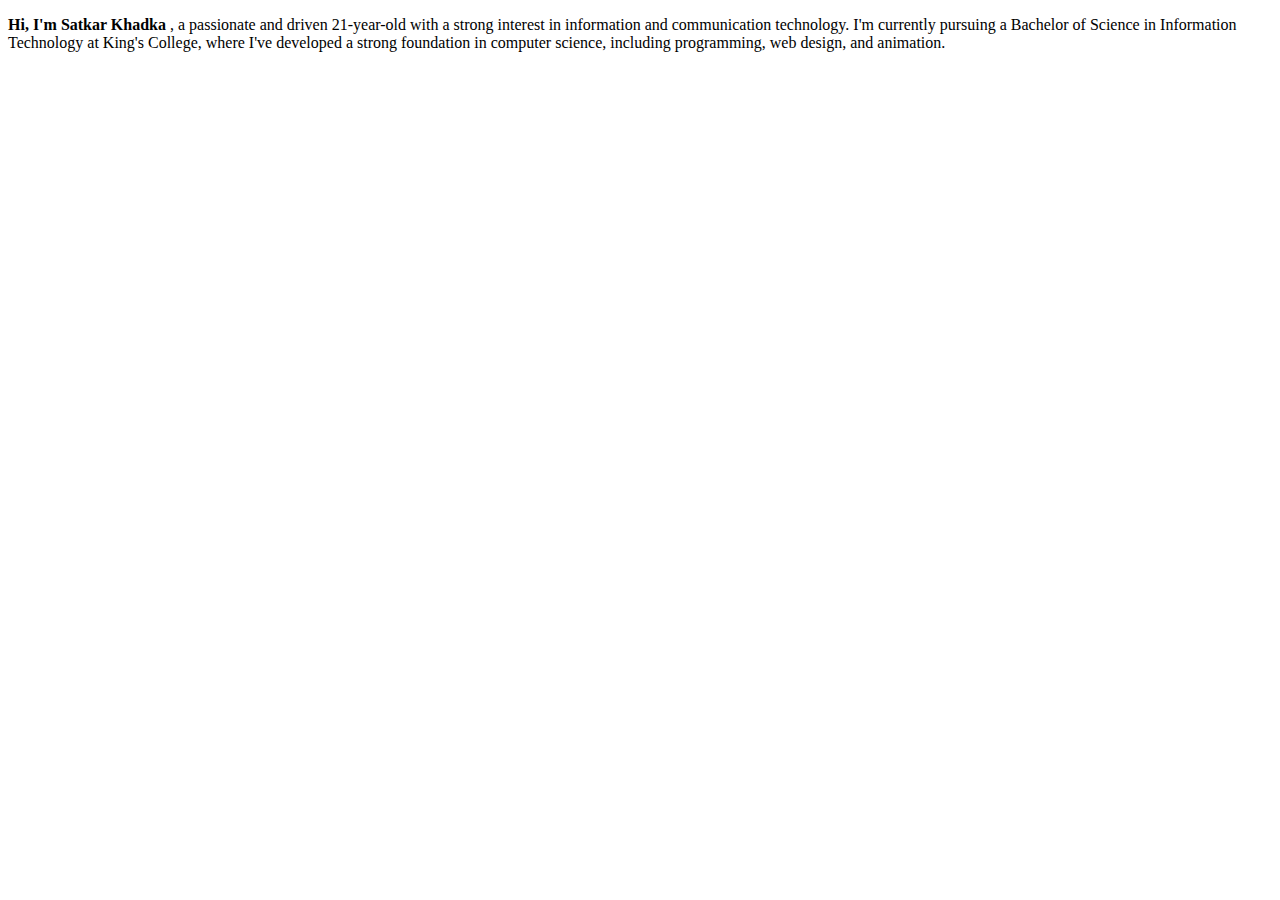
<file: newabout.html>
<!DOCTYPE html>
<html lang="en">
<head>
    <meta charset="UTF-8">
    <meta name="viewport" content="width=device-width, initial-scale=1.0">
    <title>Document</title>
</head>
<body>
    <p> <b> Hi, I'm Satkar Khadka </b>, a passionate and driven 21-year-old with a strong interest in information and communication technology. I'm currently pursuing a Bachelor of Science in Information Technology at King's College, where I've developed a strong foundation in computer science, including programming, web design, and animation.
    </p>
</body>
</html>
</file>
